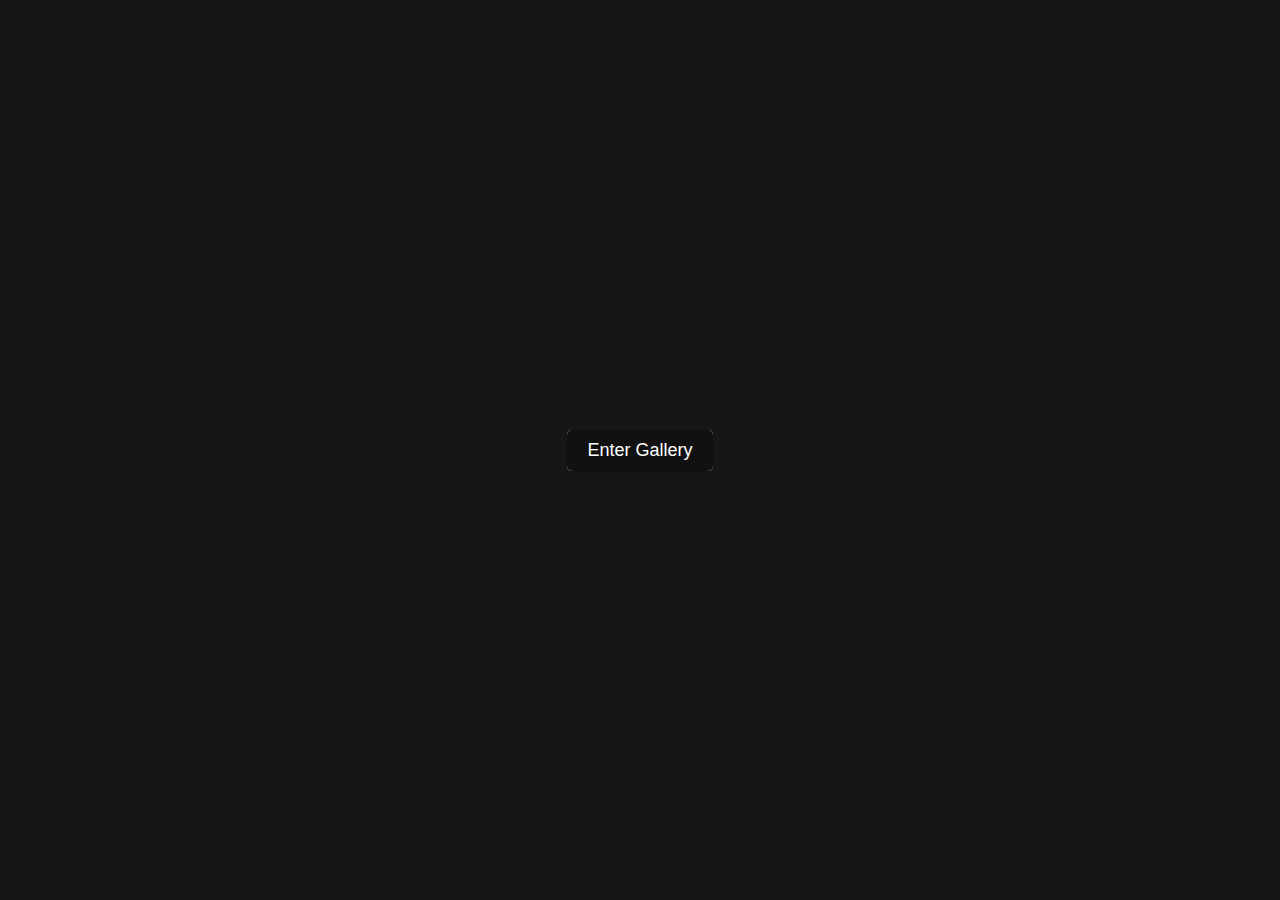
<file: index.html>
<!DOCTYPE html>
<html>
<head>
	<title>Photo Gallery</title>
	<link rel="stylesheet" href="style.css">
</head>
<body>
	<button id="btn" class="animate-button">Enter Gallery</button>
    
	<script src="script.js"></script>
</body>
</html>
</file>
<file: style.css>
html, body {
	margin: 0;
	padding: 0;
	width: 100%;
	height: 100vh;
	display: flex;
	flex-direction: row;
	justify-content: center;
	align-items: center;
	background: #161616;
}

.animate-button {
	padding: 10px 20px;
	font-size: 18px;
	background-color: #ffffff;
	color: #fff;
	border: none;
	border-radius: 5px;
	cursor: pointer;
	transition: background-color 0.3s ease-in-out;
	animation: animate-button 2s infinite;
	position: relative;
	z-index: 0;
}

.animate-button:before {
	content: '';
	background: linear-gradient(45deg, #ff0000, #ff7300, 
    #fffb00, #48ff00, #00ffd5, #002bff, #7a00ff, #ff00c8, #ff0000);
	position: absolute;
	top: -2px;
	left: -2px;
	background-size: 400%;
	z-index: -1;
	filter: blur(5px);
	width: calc(100% + 4px);
	height: calc(100% + 4px);
	animation: glowing 20s linear infinite;
	opacity: 0;
	transition: opacity 0.3s ease-in-out;
	border-radius: 5px;
}

.animate-button:active {
	color: #000
}

.animate-button:active:after {
	background: transparent;
}

.animate-button:hover:before {
	opacity: 1;
}

.animate-button:after {
	z-index: -1;
	content: '';
	position: absolute;
	width: 100%;
	height: 100%;
	background: #111;
	left: 0;
	top: 0;
	border-radius: 5px;
}

@keyframes animate-button {
	0% {
		transform: scale(1);
	}
	50% {
		transform: scale(1.1);
	}
	100% {
		transform: scale(1);
	}
}

@keyframes glowing {
	0% {
		background-position: 0 0;
	}
	50% {
		background-position: 400% 0;
	}
	100% {
		background-position: 0 0;
	}
}
</file>
